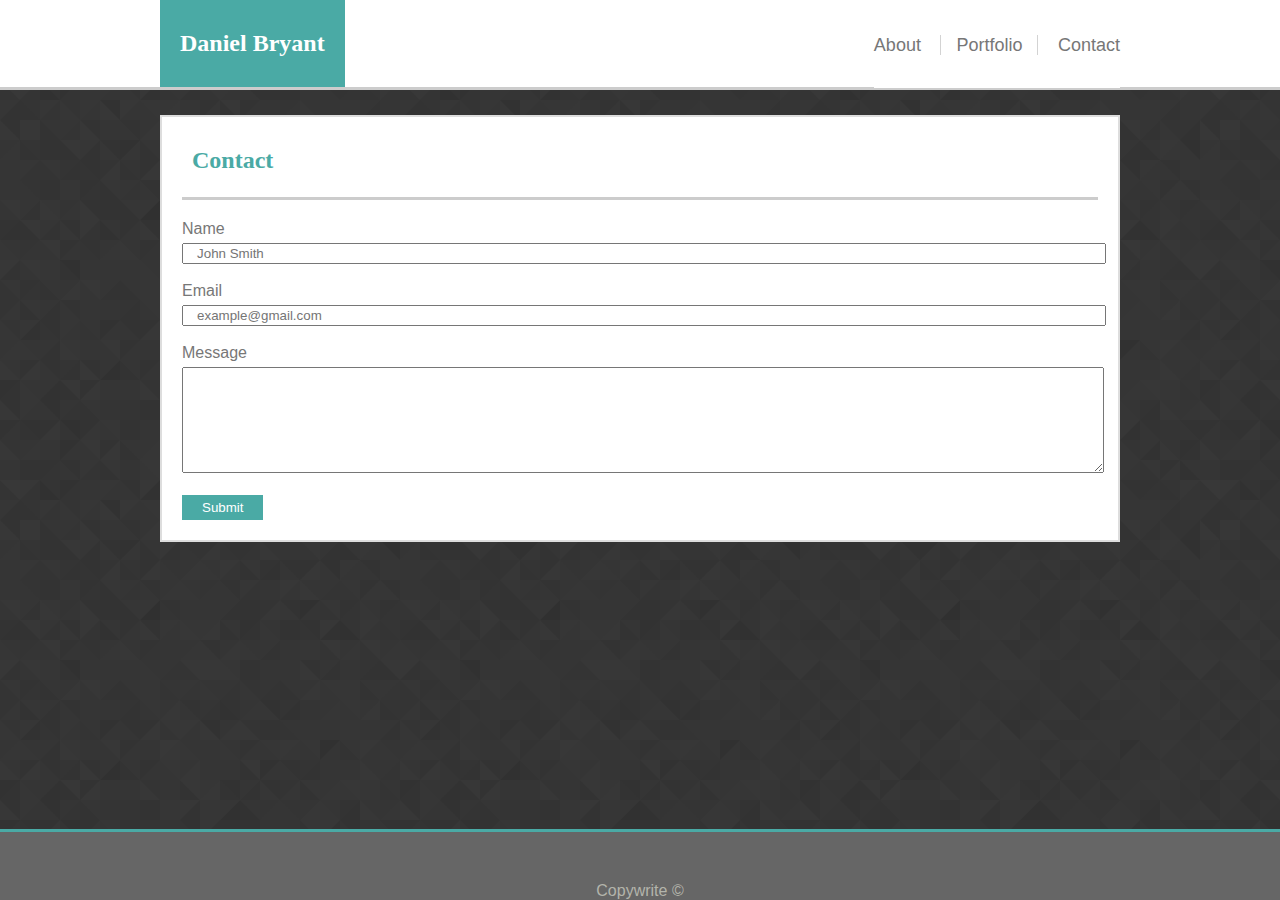
<file: contact.html>
<!DOCTYPE html>
<html>

<head>
    <link rel="stylesheet" href="assets/css/style.css">

    <title>Contact</title>
</head>

<body style="margin: 0;">
    <div id="window1">
        <div id="headgod">
            <div id="headbox">
                <div id="headbox1">
                    <strong>Daniel Bryant</strong>
                </div>
                <div id="headbox2">
                    <a href="index.html">About</a>
                    <a href="portfolio.html" id="idlink">Portfolio</a>
                    <a href="#">Contact</a>
                </div>
            </div>
        </div>

        <div id="mainbody">
            <div id="textbody">
                <div id="space">
                    <div id="aboutme">
                        <strong>Contact</strong>
                    </div>
                    <div id="text">
                        Name
                        <br>
                        <input type="text" placeholder="   John Smith">
                        <br>
                        <br>
                        Email
                        <br>
                        <input type="text" placeholder="   example@gmail.com">
                        <br>
                        <br>
                        Message
                        <br>
                        <textarea style="height: 100px;"></textarea>
                        <br>
                        <br>
                        <button id="Submit">Submit</button>
                    </div>
                </div>
            </div>
        </div>
        <div id="footerbar">
            Copywrite ©
        </div>

    </div>

</body>

</html>
</file>
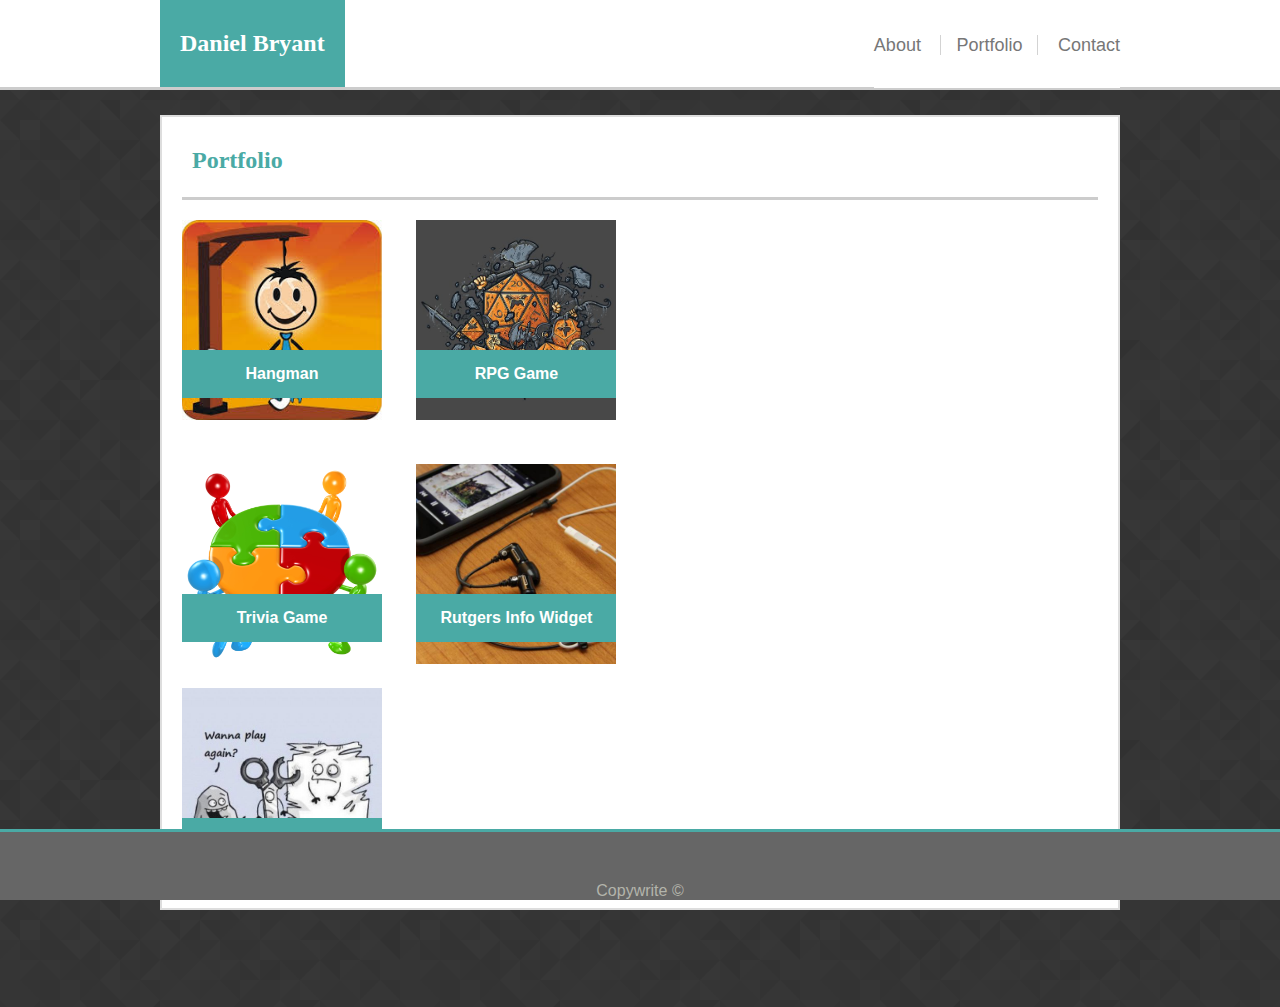
<file: portfolio.html>
<!DOCTYPE html>
<html>

<head>
    <link rel="stylesheet" href="assets/css/style.css">

    <title>Portfolio</title>
</head>

<body style="margin: 0;">
    <div id="headgod">
        <div id="headbox">
            <div id="headbox1">
                <strong>Daniel Bryant</strong>
            </div>
            <div id="headbox2">
                <a href="index.html">About</a>
                <a href="#" id="idlink">Portfolio</a>
                <a href="contact.html">Contact</a>
            </div>
        </div>
    </div>

    <div id="mainbody">
        <div id="textbody">
            <div id="space">
                <div id="aboutme">
                    <strong>Portfolio</strong>
                </div>
                <div id="text">
                    <div id="top">
                        <div id="hangman">
                            <div class="gbar">
                                <strong>Hangman</strong>
                            </div>
                        </div>
                        <div id="rpg">
                            <div class="gbar">
                                <strong>RPG Game</strong>
                            </div>
                        </div>
                    </div>
                    <div id="middle">
                        <div id="trivia">
                            <div class="gbar">
                                <strong>Trivia Game</strong>
                            </div>
                        </div>
                        <div id="widget">
                            <div class="gbar">
                                <strong>Rutgers Info Widget</strong>
                            </div>
                        </div>
                    </div>
                    <div id="bottom">
                        <div id="rps">
                            <div class="gbar">
                                <strong>Rock Paper Scissors</strong>
                            </div>
                        </div>
                    </div>
                </div>
            </div>
        </div>
    </div>
    <div id="footerbar">
        Copywrite ©
    </div>
</body>

</html>
</file>
<file: assets/css/style.css>
#headbox {
  width: 960px;
  background-color: #ffffff;
  margin: auto;
}

#headbox1 {
    background: #4aaaa5;
    text-align: center;
    font-family: 'Georgia', Times, Times New Roman, serif;
    display: inline-block;
    font-size: 24px;
    padding: 30px 20px 30px 20px;
    color: white;
  }

#headbox2 {
    background: #ffffff;
    text-align: right;
    float: right;
    font-size: 18px;
    padding-top: 35px;
    padding-bottom: 32px;
}

#idlink {
  padding: 0px 15px 0px 15px;
  border-left: 1px solid lightgray;
  border-right: 1px solid lightgrey;
  margin-left: 15px;
  margin-right: 15px;
}

a {
  color: #777777;
  text-decoration: none;
  font-family: 'Arial', 'Helvetica Neue', Helvetica, sans-serif;
}

#headgod {
  border-bottom: 3px solid #cccccc;
  background-color: #ffffff;
}

body {
  background-image: url("../images/prism.png");
}

#mainbody {
  padding: 25px;
  padding-bottom: 97px;
  /* min-height: 70vh;
  //* height: 100%; */
} 

#textbody {
  background-color: white;
  margin: auto;
  width: 956px;
  border: 2px solid #dddddd;
  clear: both;
  overflow: auto;
}

#space {
  /* width: auto; */
  margin: auto;
  /* height: auto; */
  padding: 20px;
}

#pictureme {
  height: 200px;
  width: 170px;
  float: left;
  margin-right: 20px;
  margin-bottom: 10px;
  clear: both;
  overflow: auto;
}

#aboutme {
  font-family: 'Georgia', Times, Times New Roman, serif;
  font-size: 24px;
  margin-bottom: 20px;
  /* width: 900px; */
  color: #4aaaa5;
  border-bottom: 3px solid #cccccc;
  padding: 10px;
  height: 40px;
}

#text {
  font-family: 'Arial', 'Helvetica Neue', Helvetica, sans-serif;
  color: #777777;
}

#footerbar {
  background-color: #666666;
  font-family: 'Arial', 'Helvetica Neue', Helvetica, sans-serif;
  text-align: center;
  padding-top: 50px;
  color: #B3B4AB;
  position: fixed;
  left: 0;
  bottom: 0;
  width: 100%;
  border-top: 3px solid #4aaaa5;
}

input,
textarea {
  width: 100%;
  margin-top: 5px;
}

#Submit {
  background-color: #4aaaa5;
  color: white;
  border: none;
  text-align: center;
  padding: 5px 20px;
}

#hangman {
  display: inline-block;
  background-image: url("../images/Hangman.jpg");
  height: 200px;
  width: 200px;
  background-repeat: no-repeat;
  background-size: cover;
  background-position: center;
  margin-right: 15px;
  margin-bottom: 20px;
  clear: both;
  overflow: hidden;
}

.gbar {
  height: auto;
  width: auto;
  background-color: #4aaaa5;
  font-family: 'Arial', 'Helvetica Neue', Helvetica, sans-serif;
  text-align: center;
  color: white;
  padding: 15px;
  margin-top: 65%;
}

#rpg {
  background-image: url("../images/rpg.jpg");
  height: 200px;
  width: 200px;
  background-repeat: no-repeat;
  background-size: cover;
  background-position: center;
  margin-left: 15px;
  margin-bottom: 20px;
  clear: both;
  overflow: hidden;
  display: inline-block;
}

#trivia {
  /* float: left; */
  background-image: url("../images/trivia.jpg");
  height: 200px;
  width: 200px;
  background-repeat: no-repeat;
  background-size: cover;
  background-position: center;
  clear: both;
  overflow: auto;
  margin-top: 20px;
  margin-right: 15px;
  display: inline-block;
}

#widget {
  background-image: url("../images/widget.jpg");
  height: 200px;
  width: 200px;
  background-repeat: no-repeat;
  background-size: cover;
  background-position: center;
  margin-left: 15px;
  margin-top: 20px;
  clear: both;
  overflow: auto;
  display: inline-block;
}

#rps {
  background-image: url("../images/rps.jpg");
  height: 200px;
  width: 200px;
  background-repeat: no-repeat;
  background-size: cover;
  background-position: center;
  margin-top: 20px;
  clear: both;
  overflow: auto;
}

#top,
#middle,
#bottom {
  clear: both;
  overflow: auto;
  height: auto;
}

@media screen and (max-width: 980px) {
  #headgod {width: 100%;}
  #headbox {width: 90%;}
  #mainbody {
    width: 58%;
    margin-left: 24px;
  }
  #textbody {width: 100%;}
  #hangman {
    width: 240px;
    height: 235px;
  }
  #rpg {
    width: 240px;
    height: 235px;
  }
  #trivia {
    width: 240px;
    height: 235px;
  }
  #widget {
    width: 240px;
    height: 235px;
  }
  #rps {
    width: 240px;
    height: 235px;
  }
}

@media (max-width: 768px) {
  #headgod {width: 100%;}
  #headbox {width: 90%;}
  #mainbody {
    width: 90%;
    margin-left: 13px;
  }
  #textbody {width: 100%;}
  #hangman {
    width: 295px;
    height: 295px;
  }
  #rpg {
    width: 295px;
    height: 295px;
  }
  #trivia {
    width: 295px;
    height: 295px;
  }
  #widget {
    width: 295px;
    height: 295px;
  }
  #rps {
    width: 295px;
    height: 295px;
  }
  .gbar {
    margin-top: 72%;
    padding: 20px;
  }
}

@media (max-width: 640px) {
  #headgod {
    width: 100%;
    clear: both;
    overflow: auto;
  }
  #headbox {
    width: 100%;
  }
  #headbox1 {
    width: 93.5%;
    padding: 20px;
  }
  #headbox2 {
    width: 93%;
    padding: 20px;
    text-align: center;
  }
  #pictureme {
    float: none;
    width: 400px;
    height: 400px;
    margin-left: 50px;
  }
  #mainbody {
    margin-left: 5px;
  }
  #hangman {
    width: 490px;
    height: 490px;
    margin-right: 0;
    margin-left: 10px;
    margin-bottom: 20px;
  }
  #rpg {
    width: 490px;
    height: 490px;
    margin-left: 10px;
    margin-bottom: 20px;
  }
  #trivia {
    width: 490px;
    height: 490px;
    margin-right: 0;
    margin-left: 10px;
    margin-bottom: 20px;
  }
  #widget {
    width: 490px;
    height: 490px;
    margin-left: 10px;
    margin-bottom: 20px;
  }
  #rps {
    width: 490px;
    height: 490px;
    margin-left: 10px;
  }
  .gbar {
    margin-top: 72%;
    padding: 35px;
    font-size: 40px;
  }
}
</file>
